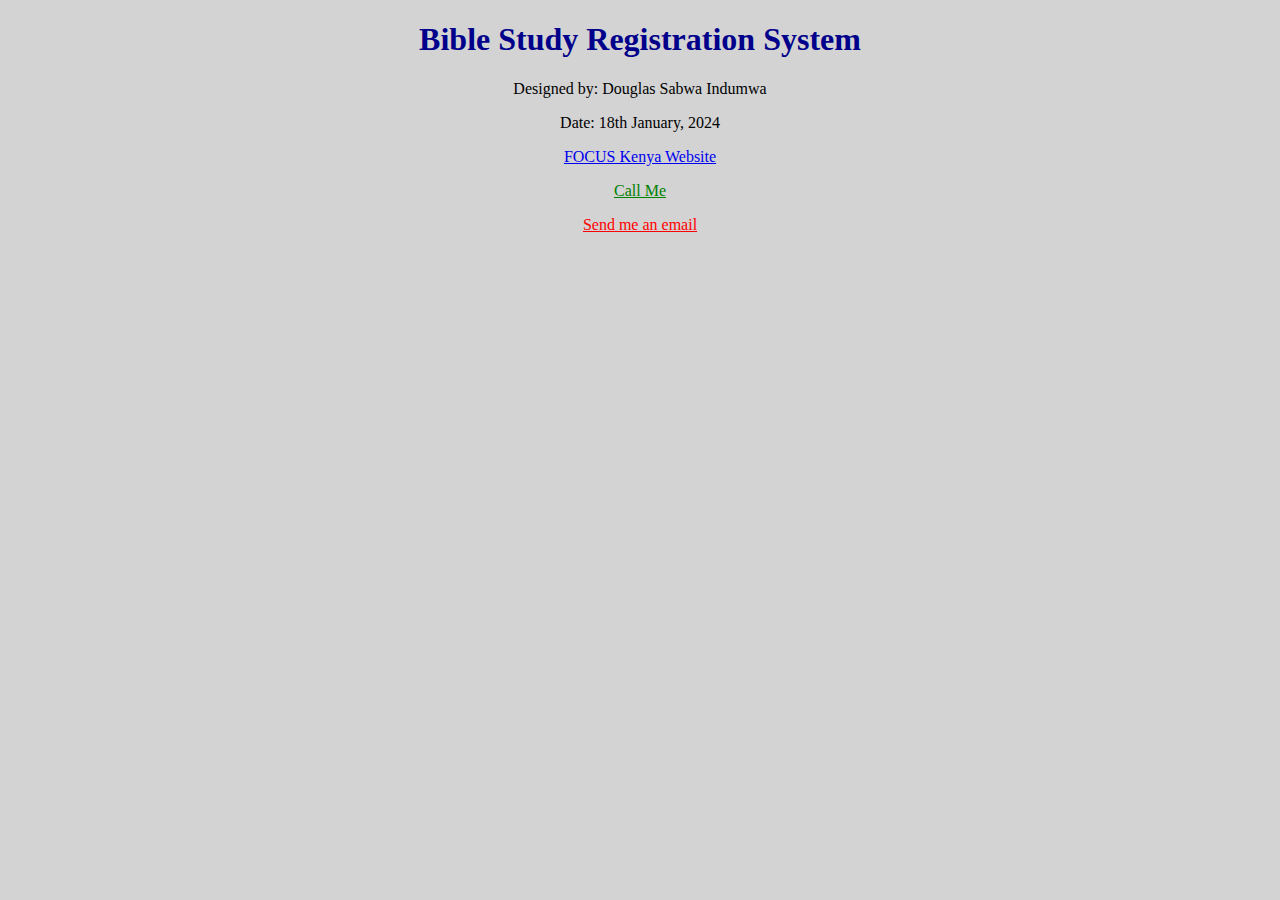
<file: index.html>
<!DOCTYPE html>
<html>
	<head>
		<meta charset="utf-8">
		<meta name="viewport" content="width=device-width, initial-scale=1">
		<title>Online Bible Study Registration</title>
	</head>
	<body style="background-color: lightgrey;">
		<h1 style="text-align: center;color: darkblue;font-family: 'Verdana';">Bible Study Registration System</h1>
		<p style="text-align: center;font-family: 'Verdana';">Designed by: Douglas Sabwa Indumwa</p>
		<p style="text-align: center;font-family: 'Century Gothic';">Date: 18th January, 2024</p>
		<p style="text-align: center;font-family: 'Verdana';"><a href="https://www.focuskenya.org" target="_self" >FOCUS Kenya Website</a></p>
		<p style="text-align:center;"><a href="tel:+254791323200" style="color: green;" >Call Me</a></p>
		<p style="text-align:center"><a href="mailto:mail@douglas" style="color:red">Send me an email</a></p>
	</body>
</html>
</file>
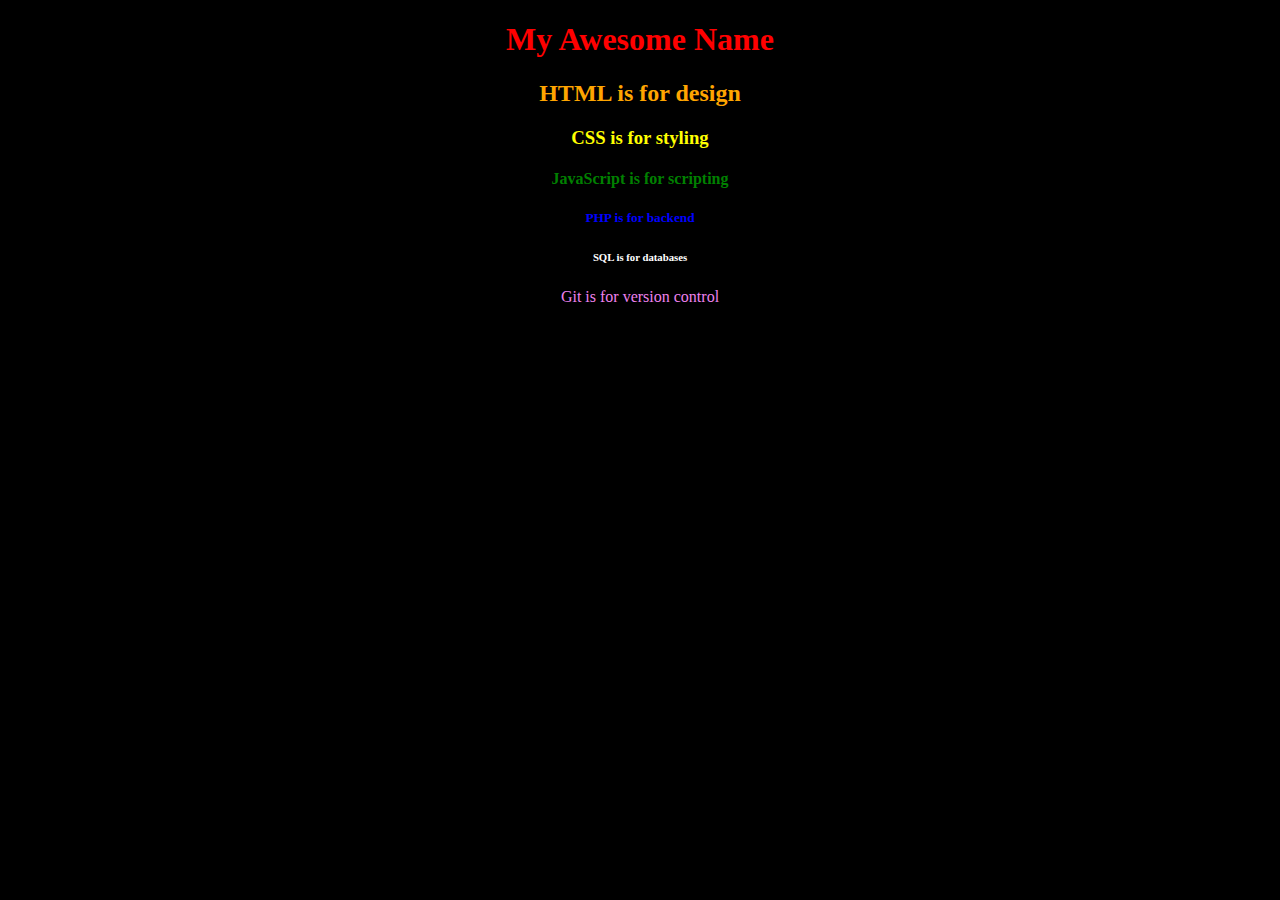
<file: colors.html>
<!DOCTYPE html>
<html>
<head>
	<meta charset="utf-8">
	<meta name="viewport" content="width=device-width, initial-scale=1">
	<title>Colors and Selectors Practical</title>
	<link rel="stylesheet" type="text/css" href="css/mystyle.css">
</head>
<body class="my-body">
	<h1 class="my-name">My Awesome Name</h1>
	<h2 class="my-html">HTML is for design</h2>
	<h3 class="my-css">CSS is for styling </h3>
	<h4 class="my-javascript">JavaScript is for scripting </h4>
	<h5 class="my-php">PHP is for backend </h5>
	<h6 class="my-sql">SQL is for databases </h6>
	<p class="my-git">Git is for version control </p>
</body>
</html>
</file>
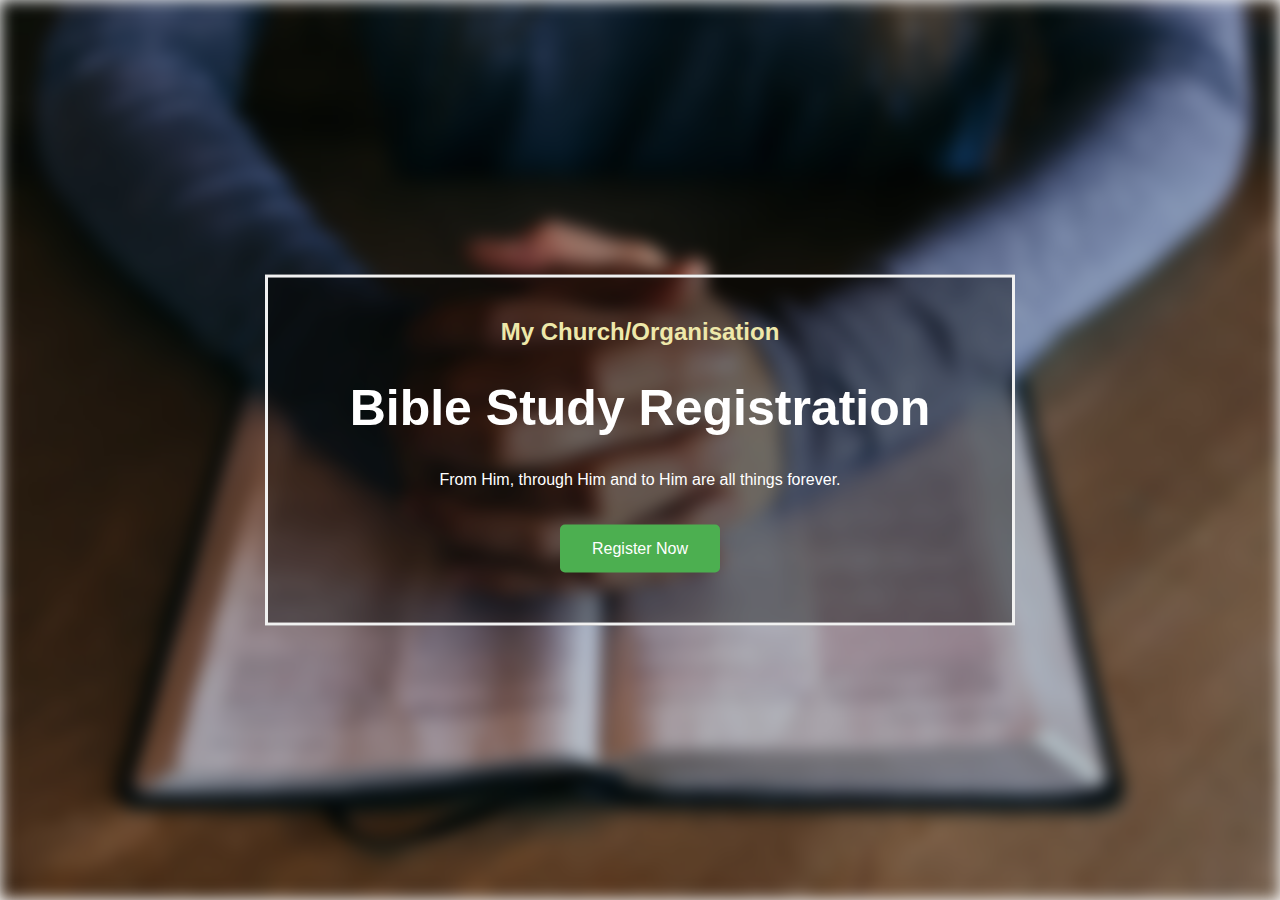
<file: douglas.html>
<!DOCTYPE html>
<html>
<head>
<meta name="viewport" content="width=device-width, initial-scale=1">
<style>
body, html, button {
  height: 100%;
  margin: 0;
  font-family: Segoe UI, sans-serif;
}

* {
  box-sizing: border-box;
}

.bg-image {
  /* The image used */
  background-image: url('images/bible4.jpg');
  
  /* Add the blur effect */
  filter: blur(8px);
  -webkit-filter: blur(8px);
  
  /* Full height */
  height: 100%; 
  
  /* Center and scale the image nicely */
  background-position: center;
  background-repeat: no-repeat;
  background-size: cover;
}

/* Position text in the middle of the page/image */
.bg-text {
  background-color: rgb(0,0,0); /* Fallback color */
  background-color: rgba(0,0,0, 0.4); /* Black w/opacity/see-through */
  color: white;
  font-weight: bold;
  border: 3px solid #f1f1f1;
  position: absolute;
  top: 50%;
  left: 50%;
  transform: translate(-50%, -50%);
  z-index: 2;
  width: 80%;
  padding: 20px;
  text-align: center;
  max-width: 750px;
}

.button {
  background-color: #4CAF50; /* green */
  border: none;
  color: white;
  padding: 15px 32px;
  text-align: center;
  text-decoration: none;
  display: inline-block;
  font-size: 16px;
  margin-top: 20px;
  margin-bottom: 30px;
  cursor: pointer;
  border-radius: 5px;
  }

  .button:hover {
    background-color: #45a049; /* Darker Green */
  }

  .text {
    font-weight: normal;
  }

</style>
</head>
<body>

<div class="bg-image"></div>

<div class="bg-text">
  <h2 style="color: palegoldenrod;">My Church/Organisation</h2>
  <h1 style="font-size:50px">Bible Study Registration</h1>
  <p class="text">From Him, through Him and to Him are all things forever.</p>
  <a href="form.html"><button class="button">Register Now</button></a>
</div>

</body>
</html>
</file>
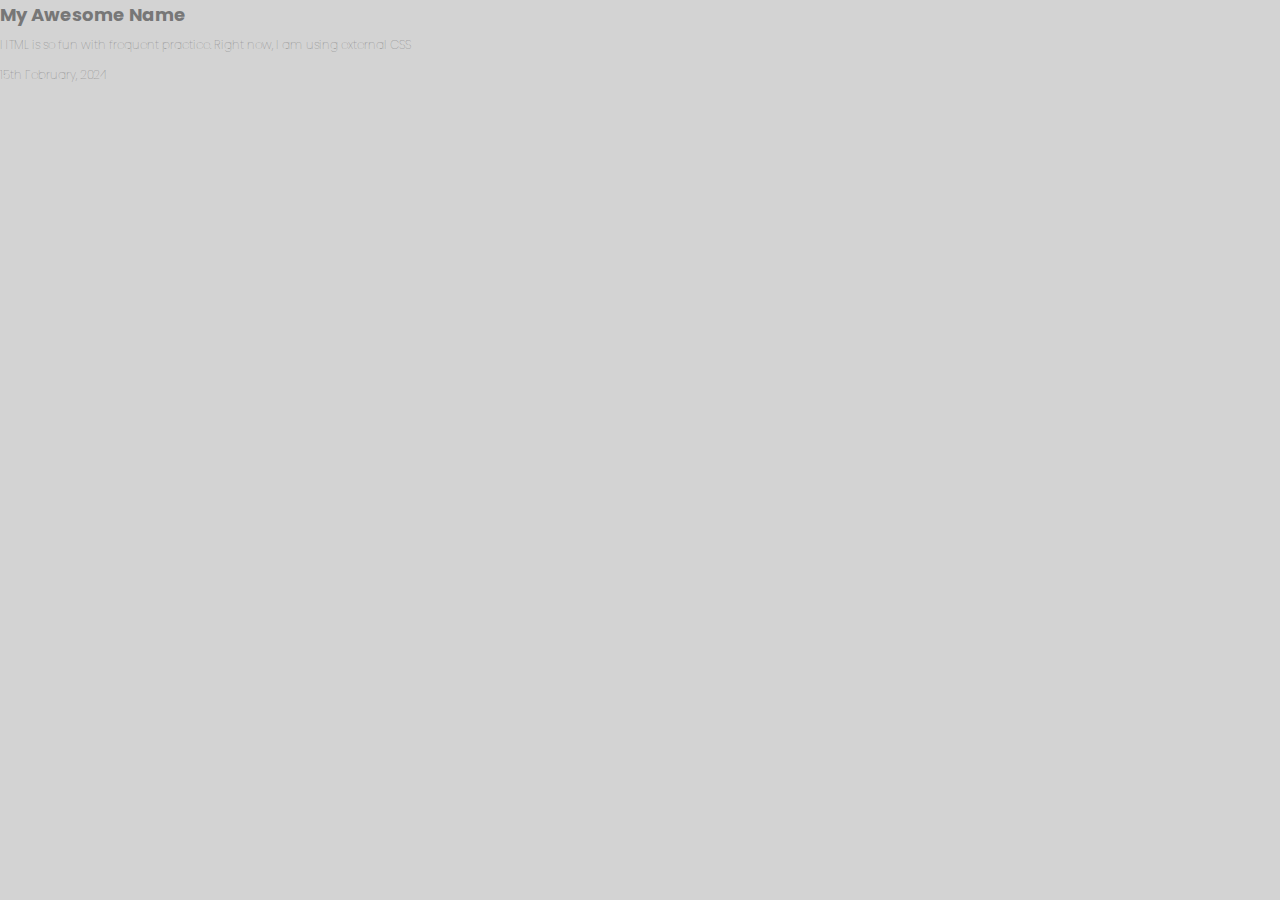
<file: external.html>
<!DOCTYPE html>
<html>
<head>
	<meta charset="utf-8">
	<meta name="viewport" content="width=device-width, initial-scale=1">
	<title>External CSS Styling</title>
	<link rel="stylesheet" type="text/css" href="css/style.css">
</head>
<body>
	<h2>My Awesome Name</h2>
	<p>HTML is so fun with frequent practice. Right now, I am using external CSS</p>
	<p>15th February, 2024</p>
</body>
</html>
</file>
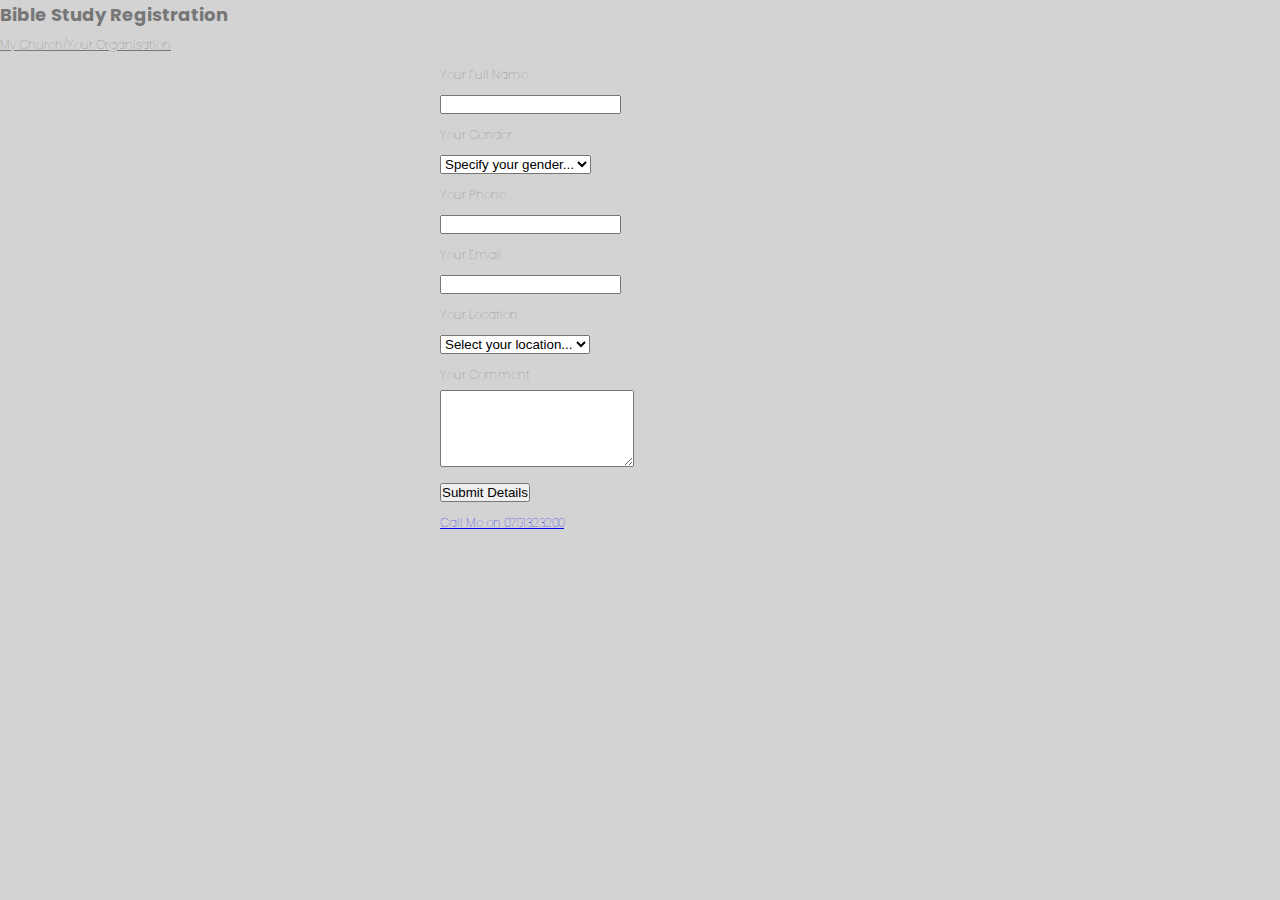
<file: form.html>
<!DOCTYPE html>
<html>
<head>
	<meta charset="utf-8">
	<meta name="viewport" content="width=device-width, initial-scale=1">
	<title>Registration Form</title>
	<link rel="stylesheet" type="text/css" href="css/style.css">
</head>
<body>
	<h2>Bible Study Registration</h2>
	<p><u>My Church/Your Organisation</u></p>
	<div class="container">
		<form>
		<label for="fname" >Your Full Name</label><br>
		<input type="text" name="fname" required><br>
		<label for="gender" >Your Gender</label><br>
		<select name="gender" required>
			<option value="">Specify your gender...</option>
			<option value="F">Female</option>
			<option value="M">Male</option>
		</select><br>
		<label for="phone">Your Phone</label><br>
		<input type="phone" name="phone" required maxlength="10"><br>
		<label for="email">Your Email</label><br>
		<input type="email" name="email" required><br>
		<label for="location" >Your Location</label><br>
		<select name="location" required>
			<option value="">Select your location...</option>
			<option value="Nairobi">Nairobi</option>
			<option value="Kisumu">Yurop</option>
			<option value="Eldoret">Eldoret</option>
			<option value="Mombasa">Mombasa</option>
		</select><br>
		<label for="comment">Your Comment</label><br>
		<textarea name="comment" cols="22" rows="5"></textarea><br>
		<button name="submit" type="submit">Submit Details</button>

		<p><a href="tel:+254791323200" >Call Me on 0791323200</a></p>


	</form>
</div>
</body>
</html>
</file>
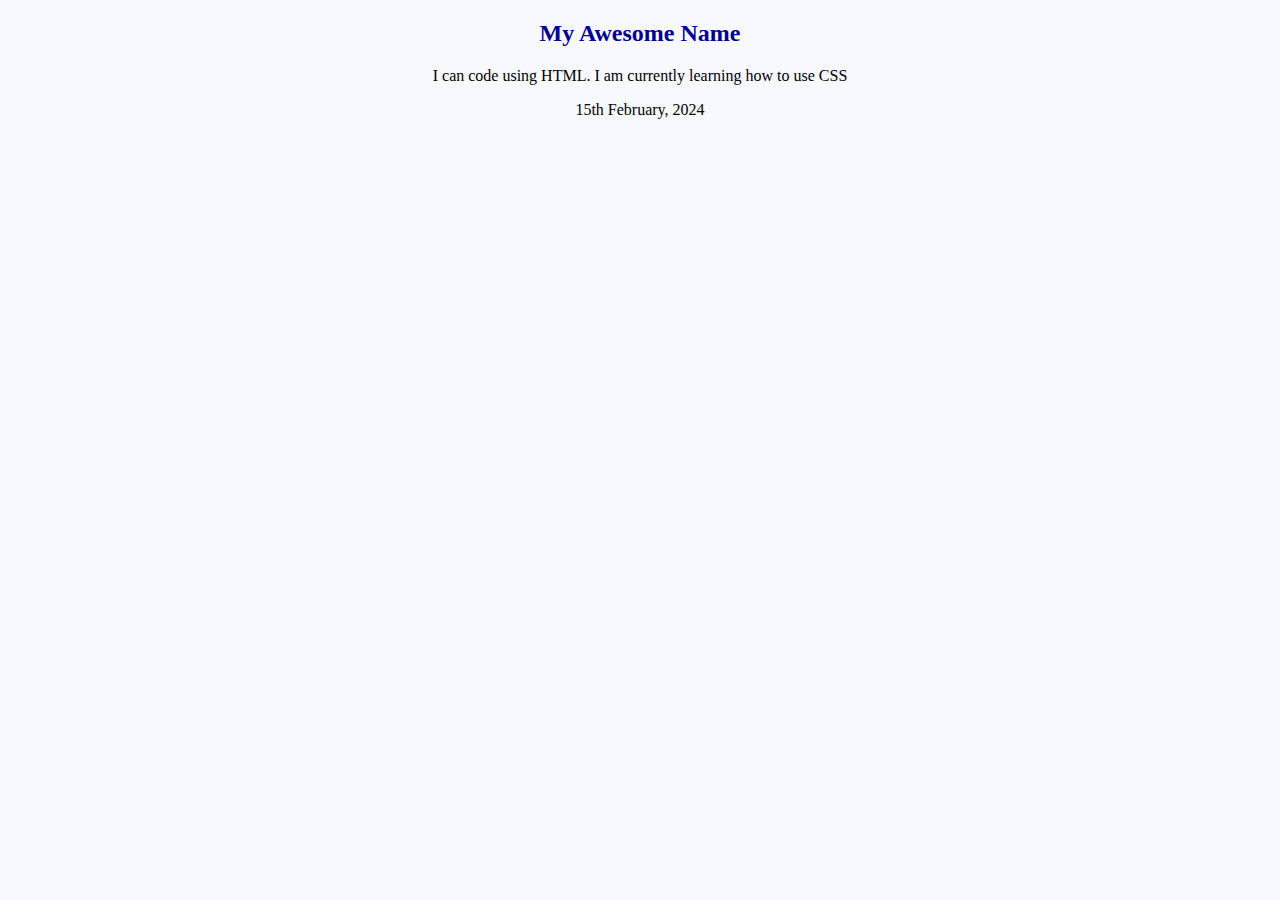
<file: inline.html>
<!DOCTYPE html>
<html>
<head>
	<meta charset="utf-8">
	<meta name="viewport" content="width=device-width, initial-scale=1">
	<title>Inline Styling Example</title>
</head>
<body style="background-color:ghostwhite;">
	<h2 style="text-align:center;color: darkblue;font-family: 'Trebuchet MS';">My Awesome Name</h2>
	<p style="text-align:center;font-family: 'Trebuchet Ms';">I can code using HTML. I am currently learning how to use CSS</p>
	<p style="text-align:center;font-family: 'Century Gothic';">15th February, 2024</p>
</body>
</html>
</file>
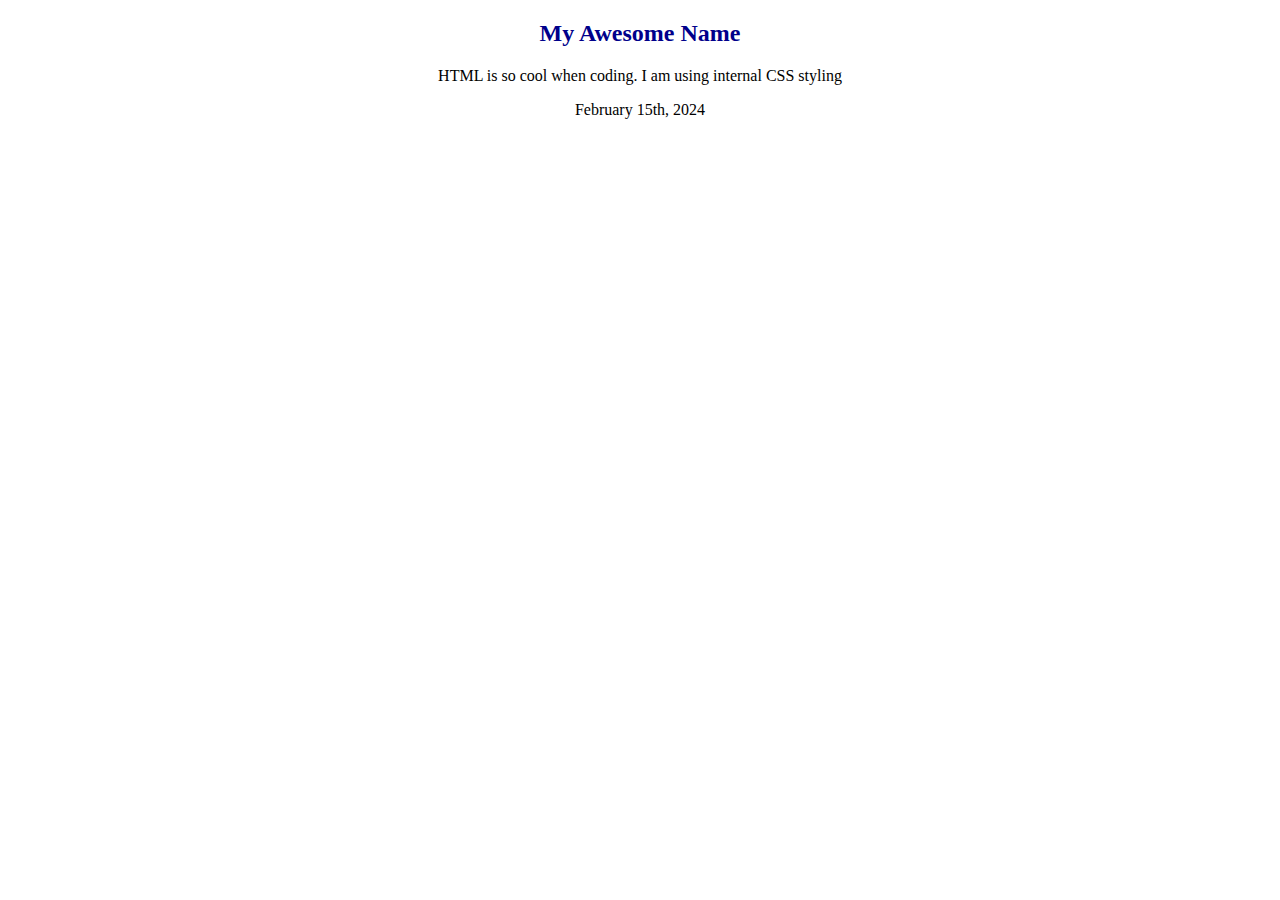
<file: internal.html>
<!DOCTYPE html>
<html>
<head>
	<meta charset="utf-8">
	<meta name="viewport" content="width=device-width, initial-scale=1">
	<title>Internal CSS Styling</title>
	<style type="text/css">
		h2 {
			color: darkblue;
			font-family: 'Trebuchet MS';
			text-align: center;
		}

		p{
			text-align: center;
			font-family: 'Trebuchet MS';
		}
	</style>
</head>
<body>
	<h2>My Awesome Name</h2>
	<p>HTML is so cool when coding. I am using internal CSS styling</p>
	<p>February 15th, 2024</p>
</body>
</html>
</file>
<file: css/mystyle.css>
h2{
	text-align: center;
	color: green;
	font-family: 'Trebuchet MS';
}

p{
	text-align: center;
	font-family: 'Trebuchet MS';
}

body{
	background-color: ghostwhite;
}

.my-body{
	text-align: center;
	font-family: 'Trebuchet MS';
	background-color: black;
}

.my-name{
	color: #ff0000;
}

.my-html{
	color: #ffa500;	
}

.my-css{
	color: #ffff00;	
}

.my-javascript{
	color: #008000;
}

.my-php{
	color: #0000ff;
}

.my-sql{
	color: #ffffff;
}

.my-git{
	color: #ee82ee;
}
</file>
<file: css/style.css>
@import url(https://fonts.googleapis.com/css?family=Poppins:400,300,600,400italic);
* {
  margin: 0;
  padding: 0;
  box-sizing: border-box;
  -webkit-box-sizing: border-box;
  -moz-box-sizing: border-box;
  -webkit-font-smoothing: antialiased;
  -moz-font-smoothing: antialiased;
  -o-font-smoothing: antialiased;
  font-smoothing: antialiased;
  text-rendering: optimizeLegibility;
}

body {
  font-family: "Poppins", Poppins, Poppins, sans-serif;
  font-weight: 100;
  font-size: 12px;
  line-height: 30px;
  color: #777;
  background: lightgrey;
}

.container {
  max-width: 400px;
  width: 100%;
  margin: 0 auto;
  position: relative;
}

#contact input[type="text"],
#contact input[type="email"],
#contact input[type="tel"],
#contact input[type="url"],
#contact select,
#contact option,
#contact textarea,
#contact button[type="submit"] {
  font: 400 12px/16px "Poppins", Poppins, Poppins, sans-serif;
}

#contact {
  background: #F9F9F9;
  padding: 25px;
  margin: 150px 0;
  box-shadow: 0 0 20px 0 rgba(0, 0, 0, 0.2), 0 5px 5px 0 rgba(0, 0, 0, 0.24);
}

#contact h3 {
  display: block;
  font-size: 30px;
  font-weight: 300;
  margin-bottom: 10px;
}

#contact h4 {
  margin: 5px 0 15px;
  display: block;
  font-size: 13px;
  font-weight: 400;
}

fieldset {
  border: medium none !important;
  margin: 0 0 10px;
  min-width: 100%;
  padding: 0;
  width: 100%;
}

#contact input[type="text"],
#contact input[type="email"],
#contact input[type="tel"],
#contact input[type="url"],
#contact textarea {
  width: 100%;
  border: 1px solid #ccc;
  background: #FFF;
  margin: 0 0 5px;
  padding: 10px;
}

#contact input[type="text"]:hover,
#contact input[type="email"]:hover,
#contact input[type="tel"]:hover,
#contact input[type="url"]:hover,
#contact textarea:hover {
  -webkit-transition: border-color 0.3s ease-in-out;
  -moz-transition: border-color 0.3s ease-in-out;
  transition: border-color 0.3s ease-in-out;
  border: 1px solid #aaa;
}

#contact textarea {
  height: 100px;
  max-width: 100%;
  resize: none;
}

#contact button[type="submit"] {
  cursor: pointer;
  width: 100%;
  border: none;
  background: #f05f25;
  color: #FFF;
  margin: 0 0 5px;
  padding: 10px;
  font-size: 15px;
}

#contact button[type="submit"]:hover {
  background: #43A047;
  -webkit-transition: background 0.3s ease-in-out;
  -moz-transition: background 0.3s ease-in-out;
  transition: background-color 0.3s ease-in-out;
}

#contact button[type="submit"]:active {
  box-shadow: inset 0 1px 3px rgba(0, 0, 0, 0.5);
}

.copyright {
  text-align: center;
}

#contact input:focus,
#contact textarea:focus {
  outline: 0;
  border: 1px solid #aaa;
}

::-webkit-input-placeholder {
  color: #888;
}

:-moz-placeholder {
  color: #888;
}

::-moz-placeholder {
  color: #888;
}

:-ms-input-placeholder {
  color: #888;
}
</file>
